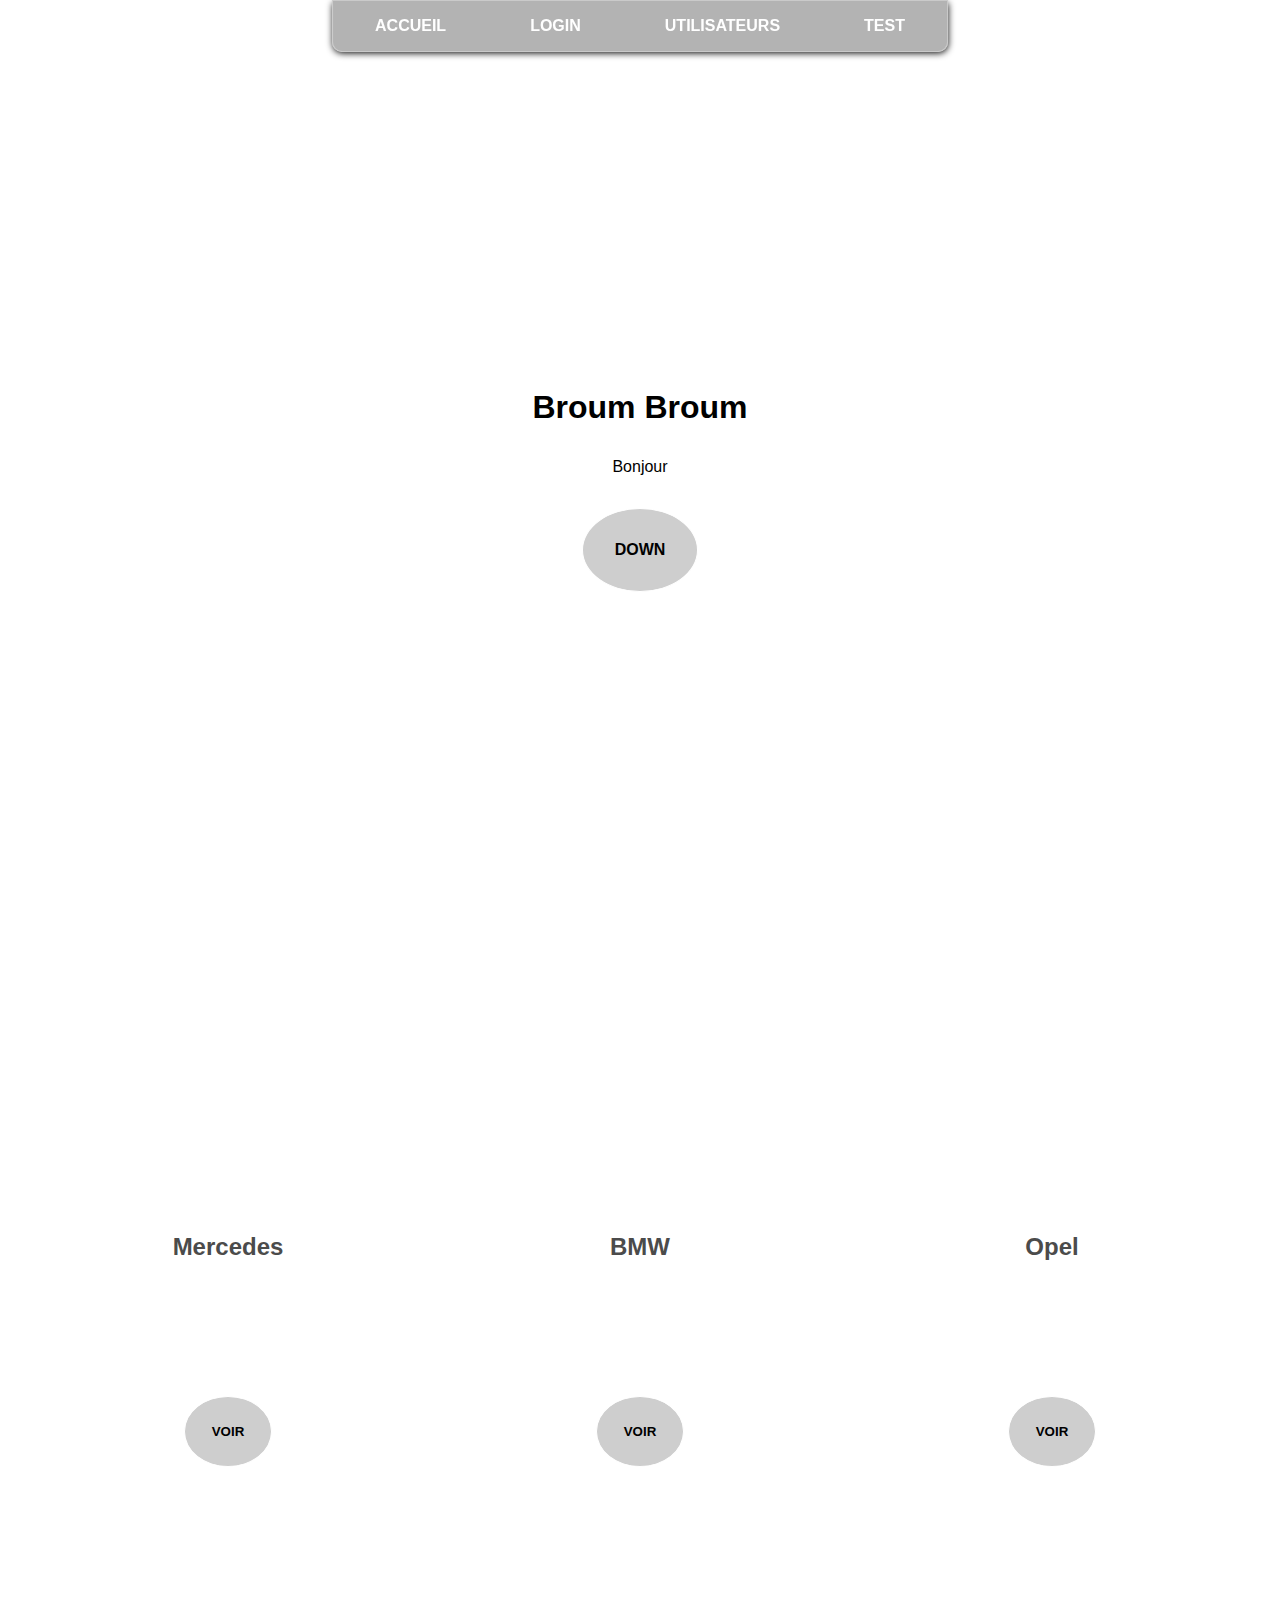
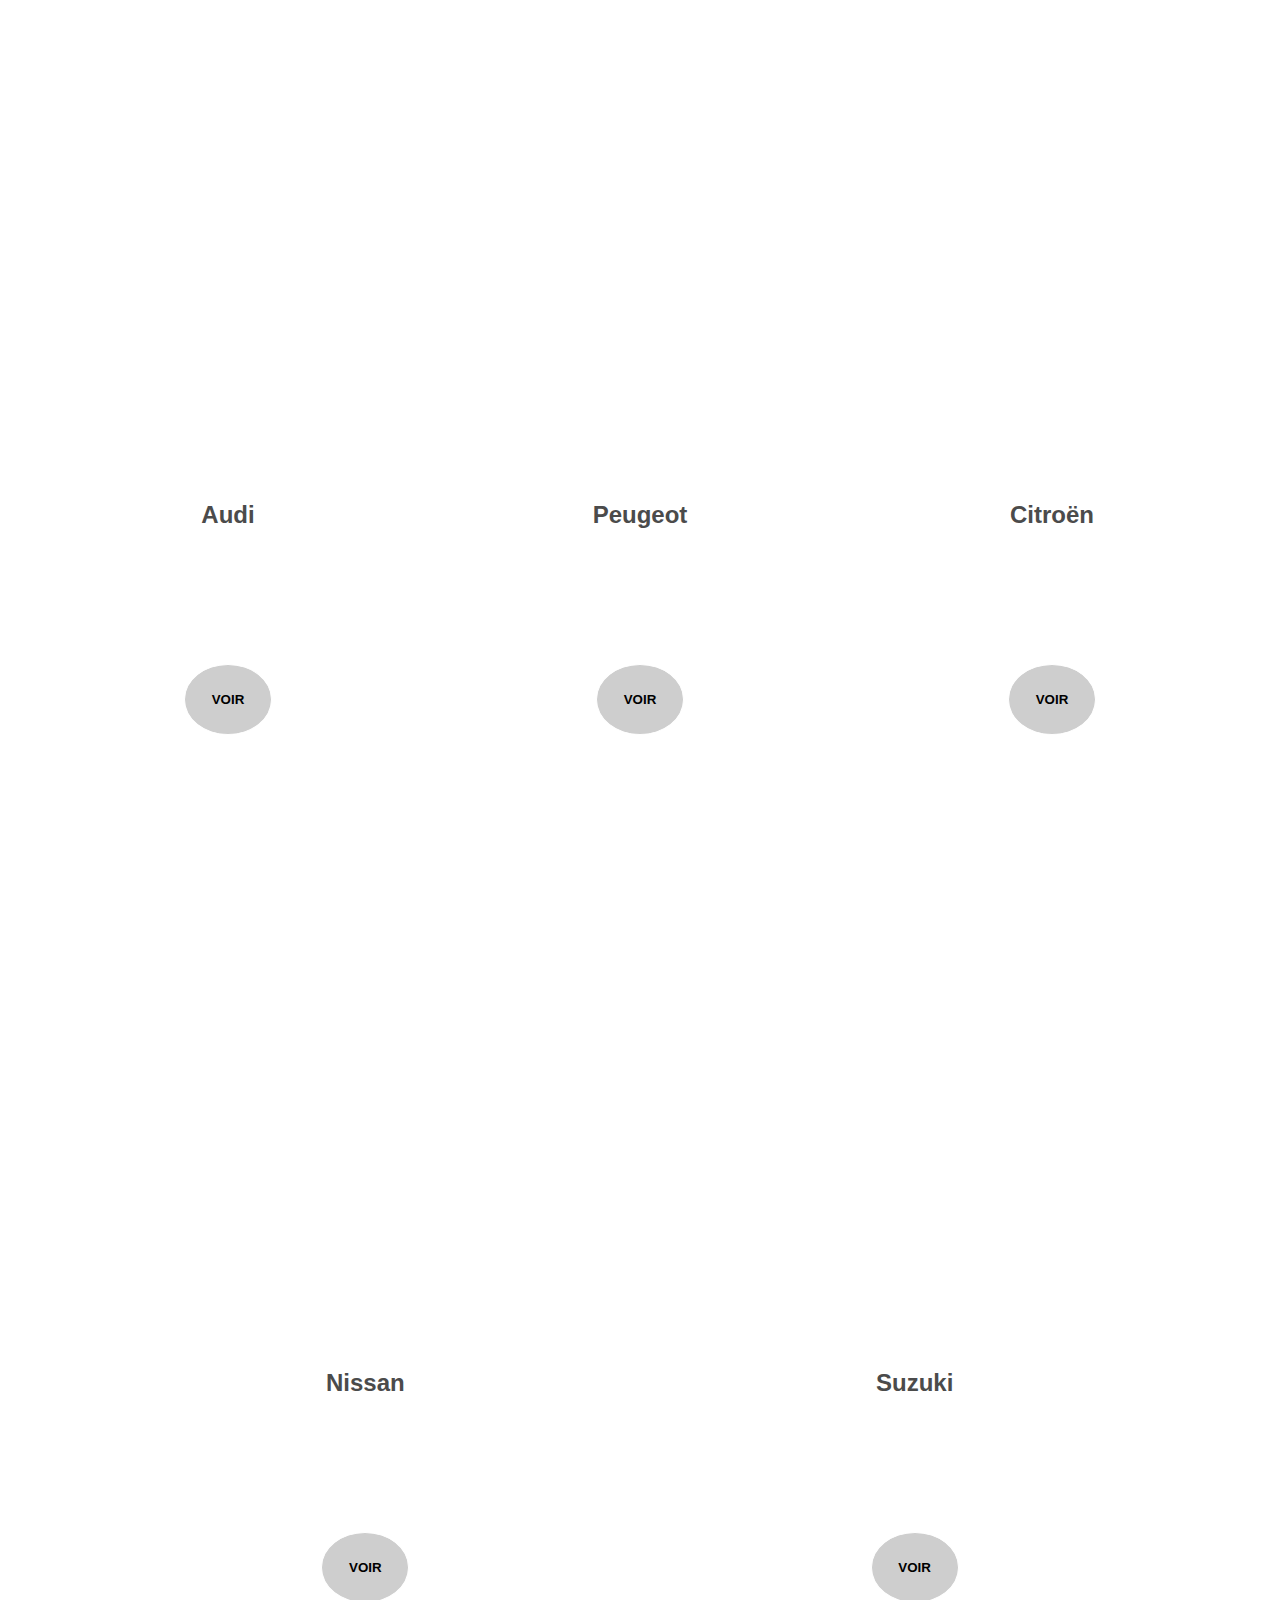
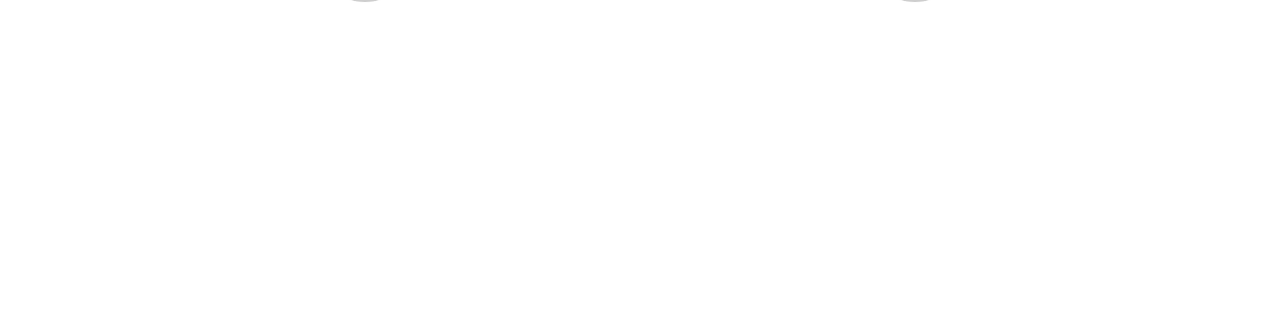
<file: index.html>
<!DOCTYPE html>
<html lang="en">
<head>
    <meta charset="UTF-8">
    <meta http-equiv="X-UA-Compatible" content="IE=edge">
    <meta name="viewport" content="width=device-width, initial-scale=1.0">
    <link rel="stylesheet" href="assets/css/style.css">
    <title>Accueil</title>
</head>
<body>

    <header>
        
        <nav id="headerNav" class="containerFlexRow">

            <div class="headerLogo"></div>

            <ul class="headerNavbar">

                <li><a href="index.html">Accueil</a></li>
                <li><a href="login.html">Login</a></li>
                <li><a href="users.html">Utilisateurs</a></li>
                <li><a href="test.html">test</a></li>

            </ul>

        </nav>

    </header>

    <main>  
        <section id="sectTop">

            <h1>Broum Broum</h1>
            <p id="whoIs">Bonjour </p>
            <a href="#down" class="btn">Down</a>
            
        </section>  

        <section>
            <div class="containerBrands" id="down">

                <article class="articleContainer">

                    <div class="containerFlexCol">
                        <h2>Mercedes</h2>

                        <button class="btnShow">Voir</button>
                    </div>

                    <div class="modal displayNone">
                        <p>Lorem ipsum dolor sit amet consectetur adipisicing elit. Nihil, dicta adipisci corporis alias sequi sed magni nam cupiditate quis facilis similique! Totam eum itaque quia animi nobis quibusdam voluptatibus architecto!</p>
                    </div>

                </article>

                <article class="articleContainer">
                    
                    <div class="containerFlexCol">
                        <h2>BMW</h2>

                        <button class="btnShow">Voir</button>
                    </div>

                    <div  class="modal displayNone">
                        <p>Lorem ipsum dolor sit amet consectetur adipisicing elit. Nihil, dicta adipisci corporis alias sequi sed magni nam cupiditate quis facilis similique! Totam eum itaque quia animi nobis quibusdam voluptatibus architecto!</p>
                    </div>

                </article>

                <article class="articleContainer">

                    <div class="containerFlexCol">
                        <h2>Opel</h2>

                        <button class="btnShow">Voir</button>
                    </div>

                    <div class="modal displayNone">
                        <p>Lorem ipsum dolor sit amet consectetur adipisicing elit. Nihil, dicta adipisci corporis alias sequi sed magni nam cupiditate quis facilis similique! Totam eum itaque quia animi nobis quibusdam voluptatibus architecto!</p>
                    </div>

                </article>
                
                <article class="articleContainer">

                    <div class="containerFlexCol">
                        <h2>Audi</h2>

                        <button class="btnShow">Voir</button>
                    </div>

                    <div class="modal displayNone">
                        <p>Lorem ipsum dolor sit amet consectetur adipisicing elit. Nihil, dicta adipisci corporis alias sequi sed magni nam cupiditate quis facilis similique! Totam eum itaque quia animi nobis quibusdam voluptatibus architecto!</p>
                    </div>

                </article>
                
                <article class="articleContainer">

                    <div class="containerFlexCol">
                        <h2>Peugeot</h2>

                        <button class="btnShow">Voir</button>
                    </div>

                    <div class="modal displayNone">
                        <p>Lorem ipsum dolor sit amet consectetur adipisicing elit. Nihil, dicta adipisci corporis alias sequi sed magni nam cupiditate quis facilis similique! Totam eum itaque quia animi nobis quibusdam voluptatibus architecto!</p>
                    </div>

                </article>
                
                <article class="articleContainer">

                    <div class="containerFlexCol">
                        <h2>Citroën</h2>

                        <button class="btnShow">Voir</button>
                    </div>

                    <div class="modal displayNone">
                        <p>Lorem ipsum dolor sit amet consectetur adipisicing elit. Nihil, dicta adipisci corporis alias sequi sed magni nam cupiditate quis facilis similique! Totam eum itaque quia animi nobis quibusdam voluptatibus architecto!</p>
                    </div>

                </article>

                <article class="articleContainer">

                    <div class="containerFlexCol">
                        <h2>Nissan</h2>

                        <button class="btnShow">Voir</button>
                    </div>

                    <div class="modal displayNone">
                        <p>Lorem ipsum dolor sit amet consectetur adipisicing elit. Nihil, dicta adipisci corporis alias sequi sed magni nam cupiditate quis facilis similique! Totam eum itaque quia animi nobis quibusdam voluptatibus architecto!</p>
                    </div>

                </article>

                <article class="articleContainer">

                    <div class="containerFlexCol">
                        <h2>Suzuki</h2>

                        <button class="btnShow">Voir</button>
                    </div>

                    <div class="modal displayNone">
                        <p>Lorem ipsum dolor sit amet consectetur adipisicing elit. Nihil, dicta adipisci corporis alias sequi sed magni nam cupiditate quis facilis similique! Totam eum itaque quia animi nobis quibusdam voluptatibus architecto!</p>
                    </div>

                </article>

            </div>
        </section>
    </main>



<script src="assets/js/script.js"></script>
</body>
</html>
</file>
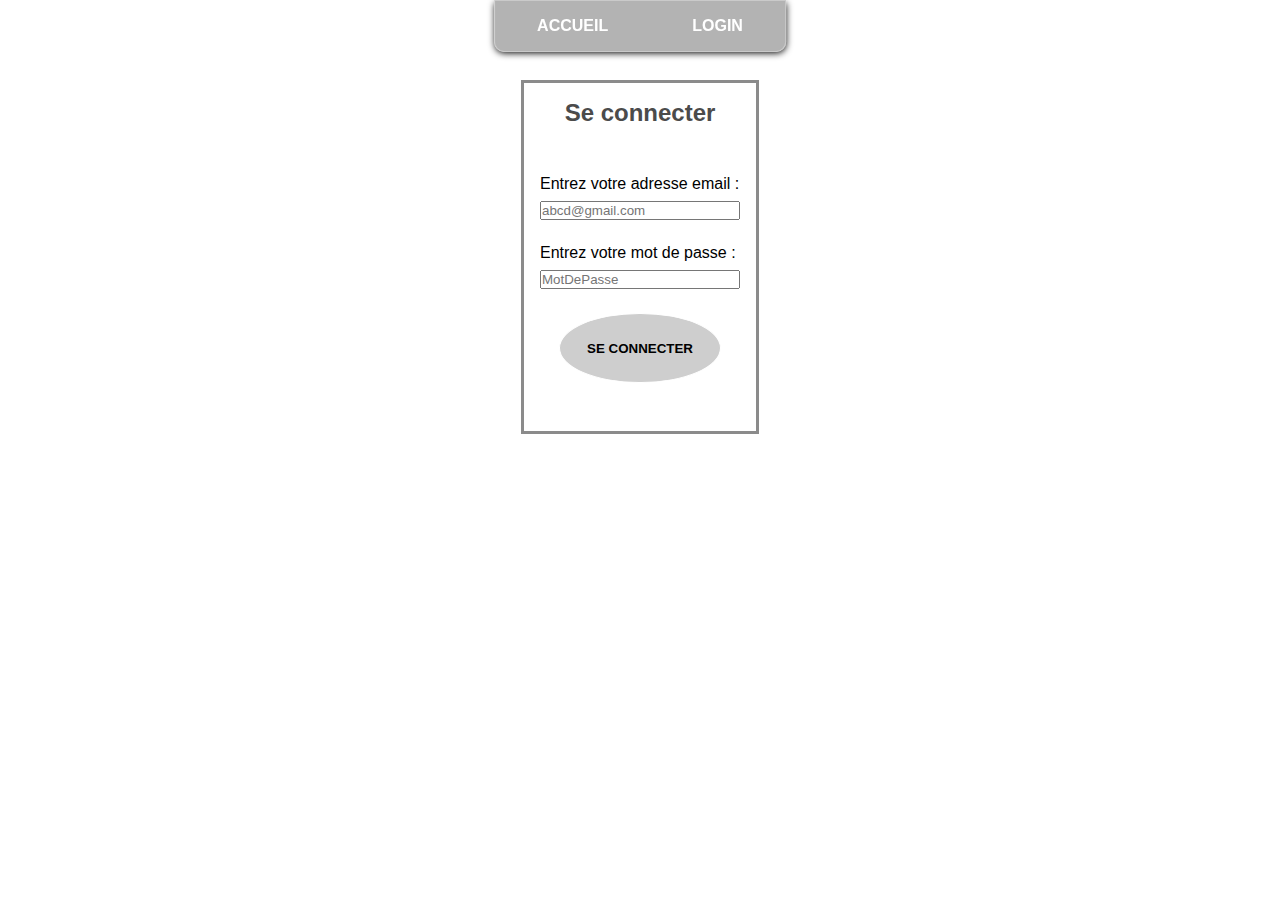
<file: login.html>
<!DOCTYPE html>
<html lang="en">
<head>
    <meta charset="UTF-8">
    <meta http-equiv="X-UA-Compatible" content="IE=edge">
    <meta name="viewport" content="width=device-width, initial-scale=1.0">
    <link rel="stylesheet" href="assets/css/style.css">
    <link rel="stylesheet" href="assets/css/login.css">
    <title>Login</title>
</head>
<body>
    
    <header>
        
        <nav id="headerNav" class="containerFlexRow">

            <div class="headerLogo"></div>

            <ul class="headerNavbar">

                <li><a href="index.html">Accueil</a></li>
                <li><a href="login.html">Login</a></li>

            </ul>

        </nav>

    </header>

    <main>

        <section class="sectionLogs">

            <form class="containerLogs" id="formLogs">
                <h2>Se connecter</h2>

                <div class="containerPrompts">

                    <div class="container" id="emailContainer">

                        <label for="email">Entrez votre adresse email :</label>
                        <input type="email" name="email" id="inputEmail" placeholder="abcd@gmail.com">

                    </div>

                    <div class="container" id="passwordContainer">

                        <label for="password">Entrez votre mot de passe :</label>
                        <input type="password" name="password" id="inputPassword" placeholder="MotDePasse">

                    </div>

                    <button type="button" id="btnLogIn">Se connecter</button>

                </div>
            </form>

        </section>

    </main>

<script src="assets/js/login.js"></script>
</body>
</html>
</file>
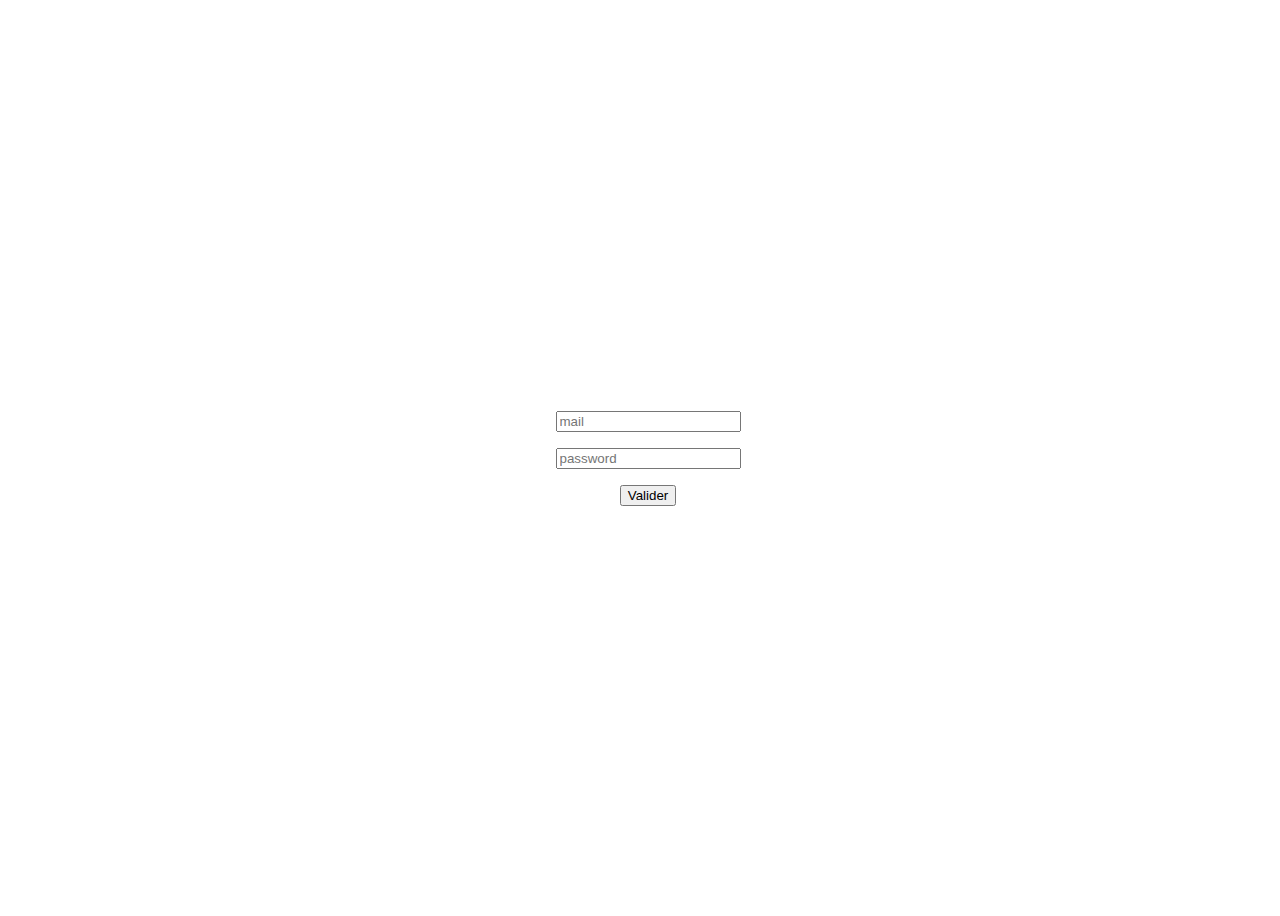
<file: test.html>
<!DOCTYPE html>
<html lang="en">
<head>
    <meta charset="UTF-8">
    <meta http-equiv="X-UA-Compatible" content="IE=edge">
    <meta name="viewport" content="width=device-width, initial-scale=1.0">
    <link rel="stylesheet" href="assets/css/users.css">
    <title>Document</title>
</head>
<body>

    <main>

        <div class="main f-col f-center">

            <form action="" class="form f-col f-center">

                <input type="email" name="" id="inputMail" placeholder="mail">
                <input type="text" name="" id="inputPassword" placeholder="password">

                <button type="button" id="btn">Valider</button>

            </form>
            
        </div>

    </main>
    

    <script src="assets/js/test.js"></script>
</body>
</html>
</file>
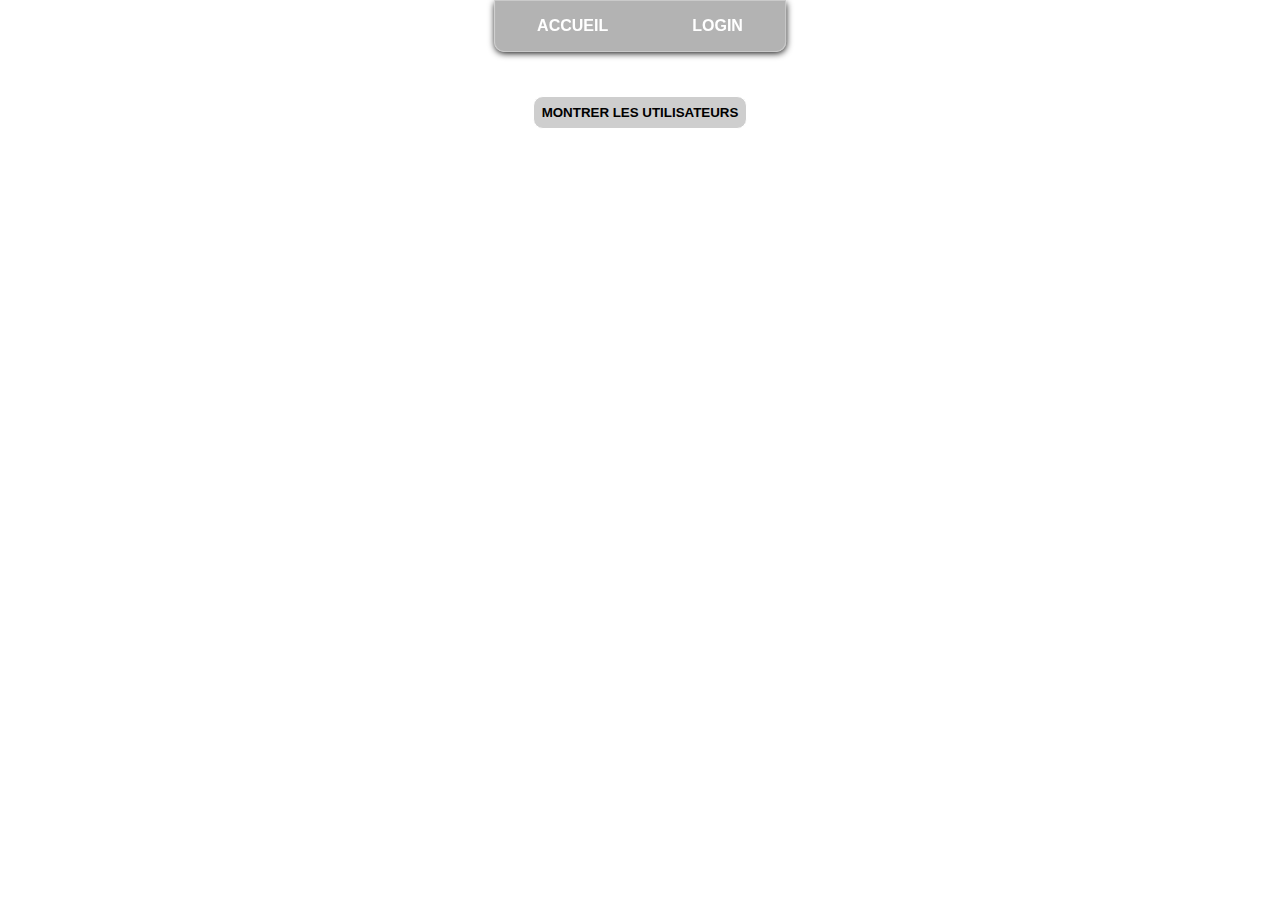
<file: users.html>
<!DOCTYPE html>
<html lang="en">
<head>
    <meta charset="UTF-8">
    <meta http-equiv="X-UA-Compatible" content="IE=edge">
    <meta name="viewport" content="width=device-width, initial-scale=1.0">
    <link rel="stylesheet" href="assets/css/style.css">
    <link rel="stylesheet" href="assets/css/users.css">
    <title>Utilisateurs</title>
</head>
<body>
    
    <header>
        
        <nav id="headerNav" class="containerFlexRow">

            <div class="headerLogo"></div>

            <ul class="headerNavbar">

                <li><a href="index.html">Accueil</a></li>
                <li><a href="login.html">Login</a></li>

            </ul>

        </nav>

    </header>

    <main>

        <div class="container">

            <div class="arrayContainer">

                <button class="btnUsers">Montrer les utilisateurs</button>

                <div class="hide" id="containerToggle">

                    <div class="f-col f-center">

                        <h2>Utilisateurs</h2>

                        <div class="array">

                            <div id="js-userFirstName">
                                <h3>First Name</h3>
                            </div>

                            <div id="js-userLastName">
                                <h3>Last Name</h3>
                            </div>

                            <div id="js-userMail">
                                <h3>Mail</h3>
                            </div>

                        </div>
                        <div id="tableUsers"></div>
                    </div>

                </div>

                <div id="js-addUser" class="hide">

                    <button class="btnUsers" id="js-btnShowForm">Ajouter un utilisateur</button>

                </div>

                <div class="hide" id="formNewUser">

                    <!-- Form new User -->
                    <form action="" class="f-col">

                        <label for="userFirstName">First name:</label>
                        <input type="text" name="userFirstName" id="newFirstName">

                        <label for="userLastName">Last name:</label>
                        <input type="text" name="userLastName" id="newLastName">

                        <label for="userMail">Email:</label>
                        <input type="email" name="userMail" id="newMail">

                        <button class="btnUsers" id="js-btnAddUser" type="button" >Ajouter</button>

                    </form>
                </div>
            </div>

        </div>
        
    </main>
    

    <script src="assets/js/users.js"></script>
</body>
</html>
</file>
<file: assets/css/style.css>
/* GLOBAL */

* {
    margin: 0;
    padding: 0;
    box-sizing: border-box;
    font-family: sans-serif;
    list-style: none;text-decoration: none;
}

a {
    color: black;
    padding: 10px;
}

h2 {
    color: rgb(75, 75, 75);
}

/* HEADER */

header {
    padding: 1rem 0;
    background: rgba(128, 128, 128, 0.6);
    backdrop-filter: blur(2px);
    border: 1px solid rgba(255,255,255,0.3);
    border-radius: 0 0 10px 10px;
    position: fixed;
    z-index: 999;
    top: 0;
    left: 50%;
    transform: translateX(-50%);
    right: 0;
    box-shadow: 0 2px 7px -1px;
    width: fit-content;
}

header a {
    color: white;
    border-radius: 10px;
}

header a:hover {
    background-color: rgb(100, 100, 100);
    border: solid 1px;
    transition: all ease-in-out .2s;
}

.containerFlexRow {
    display: flex;
    justify-content: center;
    height: 100%;
}

.headerNavbar {
    display: flex;
    align-items: center;
    gap: 5vw;
    padding: 0 2rem;
    text-transform: uppercase;
    font-weight: 700;
}


/* MAIN */

#sectTop {
    height: 100vh;
    display: flex;
    flex-direction: column;
    justify-content: center;
    align-items: center;
}

h1 {
    text-align: center;
    margin-top: 5rem;
}

#whoIs {
    padding: 2rem 0;
}

button {
    padding: 2em 2em;
    background-color: rgb(206, 206, 206);
    border: solid 1px white;
    border-radius: 50%;
    cursor: pointer;
    text-transform: uppercase;
    font-weight: 600;
}

button:hover {
    background-color: grey;
    color: white;
}

.btn {
    padding: 2em 2em;
    background-color: rgb(206, 206, 206);
    border: solid 1px white;
    border-radius: 50%;
    cursor: pointer;
    text-transform: uppercase;
    font-weight: 600;
} 

.btn:hover {
    background-color: grey;
    color: white;
}

#down {
    scroll-behavior: smooth;
}

.containerFlexCol {
    display: flex;
    flex-direction: column;
    align-items: center;
    gap: 15vh;
}

.displayNone {
    display: none;
}

.containerBrands {
    display: flex;
    justify-content: space-evenly;
    height: 100vh;
    padding: 1rem;
    margin: auto;
    flex-wrap: wrap;
}

.articleContainer {
    display: flex;
    justify-content: center;
    align-items: center;
    flex-direction: column;
    gap: 5vh;
    width: 400px;
    height: 100%;
    padding: 0 1rem;
    overflow: hidden;
}

.modal {
    background-color: grey;
    border: solid 1px;
    color: white;
    animation: modalOutIn 1s forwards;
    padding: 10px;
    border-radius: 10px;
}

.modalOut {
    animation: modalInOut 1s forwards;
}


/* Keyframes */

@keyframes modalOutIn {
    from {
        transform: translateY(300%);
    }

    to {
        transform: translateY(0%);
    }
    
}

@keyframes modalInOut {
    from {
        transform: translateY(0);
    }

    to {
        transform: translateY(300%);
    }
    
}
</file>
<file: assets/css/login.css>
* {
    margin: 0;
    padding: 0;
    box-sizing: border-box;
    font-family: sans-serif;
    list-style: none;
    text-decoration: none;
}

a {
    color: black;
}

h2 {
    color: rgb(75, 75, 75);
}

/* HEADER */

header {
    padding: 1rem 0;
    background: rgba(128, 128, 128, 0.6);
    backdrop-filter: blur(2px);
    border: 1px solid rgba(255,255,255,0.3);
    position: fixed;
    z-index: 999;
    top: 0;
    left: 50%;
    transform: translateX(-50%);
    right: 0;
    width: fit-content;
    border-radius: 0 0 10px 10px;
    box-shadow: 0 2px 7px -1px; 
}

header a {
    color: white;
    border-radius: 10px;
    padding: 10px;
}

header a:hover {
    background-color: rgb(100, 100, 100);
    border: solid 1px;
    transition: all ease-in-out .2s;
}

.containerFlexRow {
    display: flex;
    justify-content: center;
    height: 100%;
}

.headerNavbar {
    display: flex;
    align-items: center;
    text-transform: uppercase;
    font-weight: 700;
    padding: 0 2rem;
}

/* SECTION LOGS */

.sectionLogs {
    display: flex;
    flex-direction: column;
    justify-content: center;
    align-items: center;
    gap: 1rem;
    margin-top: 5rem;
}

.containerLogs {
    border: solid 3px rgb(139, 139, 139);
}

.containerLogs h2 {
    text-align: center;
    margin: 1rem 0;
}

.containerPrompts {
    display: flex;
    flex-direction: column;
    align-items: center;
    gap: 1.5rem;
    margin: 3rem 1rem;
}

.container {
    display: flex;
    flex-direction: column;
    width: 200px;
    flex-wrap: wrap;
    gap: 8px;
}



/* EMAIL */



/* PASSWORD */
</file>
<file: assets/css/users.css>
/* GLOBAL */

.btnUsers {
    border-radius: 10px;
    padding: .5rem;
    margin: 1rem;
}


/* HEADER */





/* MAIN */

.container {
    width: 100%;
    height: 100%;
    margin-top: 5rem;
    display: flex;
    justify-content: center;
    align-items: center;
}

.arrayContainer {
    width: auto;
    height: 80%;
    display: flex;
    justify-content: center;
    align-items: center;
    flex-direction: column;
}

.array {
    display: flex;
    gap: 1rem;
    text-align: center;
    padding: 2rem 0;
}

#js-userFirstName h3 {
    padding-bottom: 1rem 0 !important;
}

.array p {
    padding: .5rem 0;
}

#js-addUser {
    cursor: pointer;
}

.hide {
    display: none;
}

.f-col {
    display: flex;
    flex-direction: column;
}

.f-row{
    display: flex;
}

.f-center {
    display: flex;
    justify-content: center;
    align-items: center;
}

td {
    padding: 0.5rem 1rem;
    text-align: center;
    border: solid 1px;
}



/* test */

.main {
    width: 100vw;
    height: 100vh;
}

.form {
    gap: 1rem 0;
}
</file>
